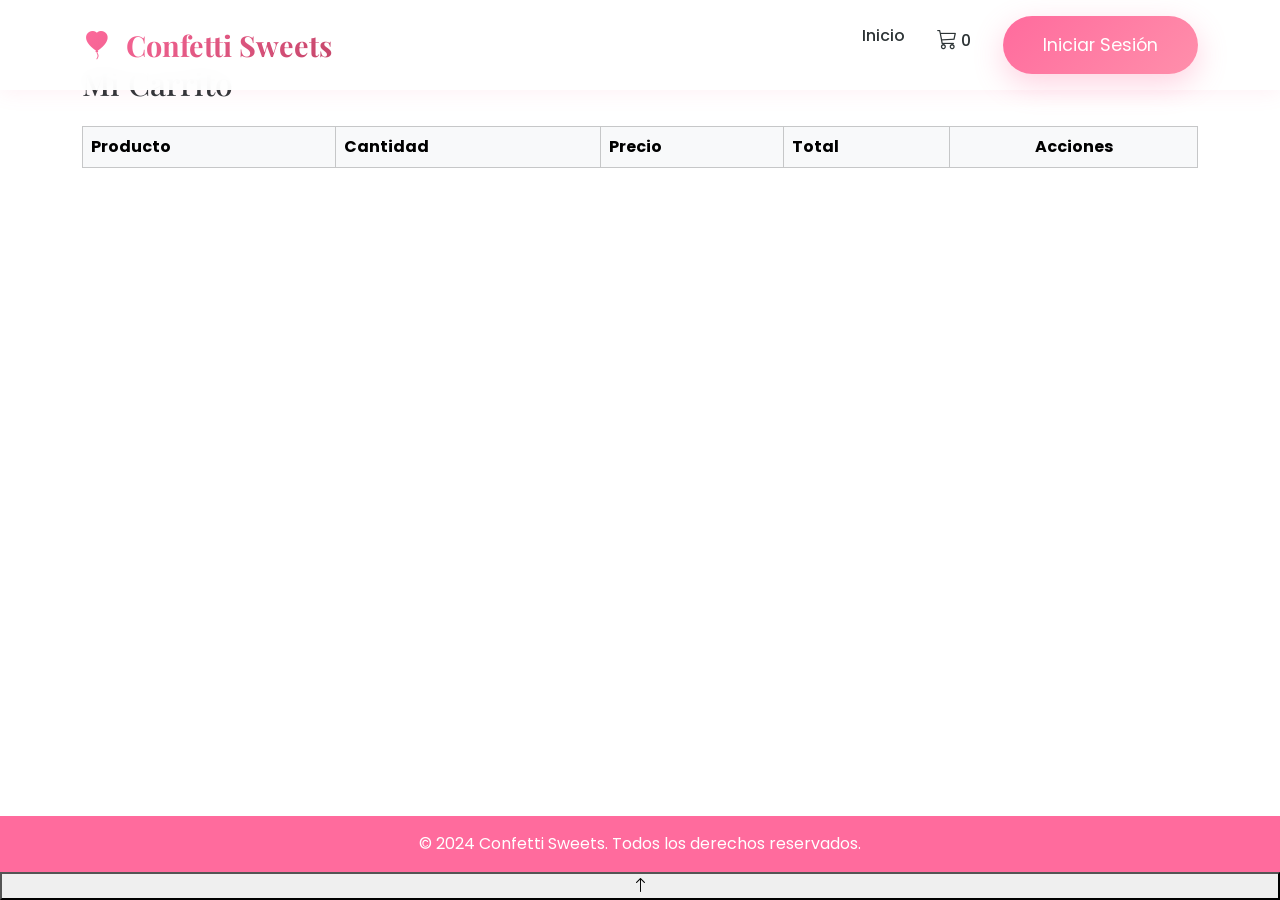
<file: Carrito.html>
<!DOCTYPE html>
<html lang="en">

<head>
  <meta charset="UTF-8">
  <meta name="viewport" content="width=device-width, initial-scale=1.0">
  <link rel="stylesheet" href="./style.css">
  <link rel="stylesheet" href="./Carrito.css">
  <title></title>
</head>

<body>
  <nav class="navbar navbar-expand-lg fixed-top">
    <div class="container">
      <!-- Identidad del sitio -->
      <a class="navbar-brand" href="/Index.html">
        <i class="bi bi-balloon-heart-fill me-2"></i>
        Confetti Sweets
      </a>
      <!-- Menu de hamburguesa para dispositivos moviles -->
      <button class="navbar-toggler" type="button" data-bs-toggle="collapse" data-bs-target="#navbarNav">
        <span class="navbar-toggler-icon"></span>
      </button>

      <!-- Elementos del menu de navegacion -->
      <div class="collapse navbar-collapse" id="navbarNav">
        <ul class="navbar-nav ms-auto mb-2 mb-lg-0">
          <li class="nav-item">
            <a class="nav-link active" aria-current="page" href="/Index.html">Inicio</a>
          </li>

          <li class="nav-item nav-item-cart">
            <a class="nav-link" href="/Carrito.html" onclick="showCart()"> <i class="bi bi-cart3 fs-5"></i><span
                class="cart-badge"></span> 0</a>
          </li>
          <li class="nav-item ms-3" id="authButtons">
            <button class="btn btn-primary-custom btn-sm" onclick="showLoginModal()"> Iniciar Sesión </button>

          </li>
          <li class="nav-item ms-3 d-none" id="UserMenu">
            <div class="dropdown">
              <button class="btn btn-outline-custom btn-sm dropdown-toggle" type="button" id="userDropdown"
                data-bs-toggle="dropdown">
                <i class="bi bi-person-heart me-2"></i> <span id="userName">Usuario</span>
              </button>
              <ul class="dropdown-menu dropdown-menu-end">
                <li>
                  <a class="dropdown-item" href="#" onclick="showAdminPanel()"><i class="bi bi-grid me-2"></i>Panel
                    Admin </a>
                </li>
                <li>
                  <a class="dropdown-item" href="#" onclick="showProfile()"><i class="bi bi-person me-2"></i>Perfil
                  </a>
                </li>
                <li>
                  <hr class="dropdown-divider">
                </li>
                <li>
                  <a class="dropdown-item text-danger" href="#" onclick="logout()"><i
                      class="bi bi-box-arrow-right me-2"></i>Cerrar Sesión </a>
                </li>
              </ul>
            </div>
          </li>
      </div>
    </div>
  </nav>

  <main>
    <!-- Contenedor del carrito -->
    <div class="container mt-5 pt-3">
      <h2 class="mb-4">Mi Carrito</h2>

      <div class="table-responsive">
        <table id="carritoTable" class="table table-striped table-hover table-bordered align-middle">
          <thead class="table-light">
            <tr>
              <th>Producto</th>
              <th>Cantidad</th>
              <th>Precio</th>
              <th>Total</th>
              <th class="text-center">Acciones</th>
            </tr>
          </thead>
          <tbody id="cartItems">
            <!-- Los items del carrito se cargarán aquí -->
          </tbody>
        </table>
      </div>
    </div>
  </main>

  <!-- Aqui finaliza la barra de navegacion -->
  <footer class="bg-brand text-white text-center content-center py-3 mt-5">
    <p class="mb-0">© 2024 Confetti Sweets. Todos los derechos reservados.</p>
  </footer>

  <button id="scrollTopBtn" class="scroll-top" aria-label="Subir" onclick="scrollToTop()">
    <i class="bi bi-arrow-up"></i>
  </button>

  
  <script src="https://cdn.jsdelivr.net/npm/bootstrap@5.0.2/dist/js/bootstrap.bundle.min.js"></script>
  <script src="./script.js"></script>
</body>

</html>
</file>
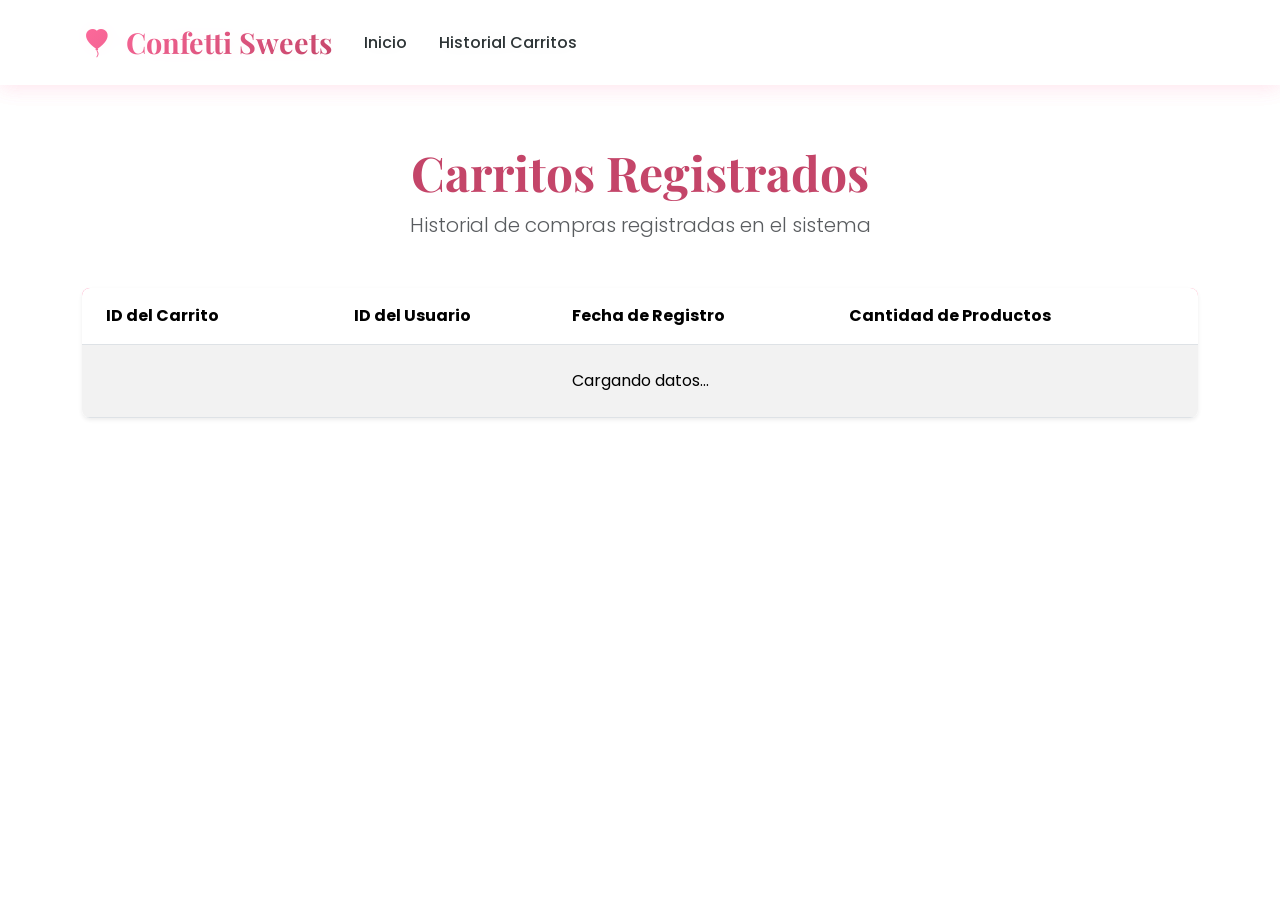
<file: carts.html>
<!DOCTYPE html>
<html lang="es">
<head>
  <meta charset="UTF-8">
  <meta name="viewport" content="width=device-width, initial-scale=1.0">
  <title>Carritos Registrados - Confetti Sweets</title>
  <link rel="stylesheet" href="./style.css">
</head>
<body>
  <nav class="navbar navbar-expand-lg fixed-top">
    <div class="container">
      <a class="navbar-brand" href="Index.html">
        <i class="bi bi-balloon-heart-fill me-2"></i> Confetti Sweets
      </a>
      <button class="navbar-toggler" type="button" data-bs-toggle="collapse" data-bs-target="#navbarNav">
        <span class="navbar-toggler-icon"></span>
      </button>
      <div class="collapse navbar-collapse" id="navbarNav">
        <ul class="navbar-nav me-auto mb-2 mb-lg-0">
          <li class="nav-item"><a class="nav-link" href="Index.html">Inicio</a></li>
          <li class="nav-item"><a class="nav-link active" href="carts.html">Historial Carritos</a></li>
        </ul>
      </div>
    </div>
  </nav>
  <!DOCTYPE html>
<html lang="es">
<head>
  <meta charset="UTF-8">
  <meta name="viewport" content="width=device-width, initial-scale=1.0">
  <title>Carritos Registrados - Confetti Sweets</title>
  <link rel="stylesheet" href="./style.css">
</head>
<body>
  <nav class="navbar navbar-expand-lg fixed-top">
    <div class="container">
      <a class="navbar-brand" href="Index.html">
        <i class="bi bi-balloon-heart-fill me-2"></i> Confetti Sweets
      </a>
      <button class="navbar-toggler" type="button" data-bs-toggle="collapse" data-bs-target="#navbarNav">
        <span class="navbar-toggler-icon"></span>
      </button>
      <div class="collapse navbar-collapse" id="navbarNav">
        <ul class="navbar-nav me-auto mb-2 mb-lg-0">
          <li class="nav-item"><a class="nav-link" href="Index.html">Inicio</a></li>
          <li class="nav-item"><a class="nav-link active" href="carts.html">Historial Carritos</a></li>
        </ul>
      </div>
    </div>
  </nav>
</body>
</html>
</body>
</html>

<section class="py-5 my-5">
    <div class="container mt-5">
      <div class="text-center mb-5">
        <h2 class="display-5 fw-bold" style="color: var(--dark-pink);">Carritos Registrados</h2>
        <p class="lead text-muted">Historial de compras registradas en el sistema</p>
      </div>

      <div class="table-responsive shadow-sm rounded-3">
        <table class="table table-hover table-striped align-middle bg-white mb-0">
          <thead class="text-white" style="background: linear-gradient(135deg, var(--primary-pink), var(--secondary-pink));">
            <tr>
              <th scope="col" class="py-3 px-4">ID del Carrito</th>
              <th scope="col" class="py-3">ID del Usuario</th>
              <th scope="col" class="py-3">Fecha de Registro</th>
              <th scope="col" class="py-3">Cantidad de Productos</th>
            </tr>
          </thead>
          <tbody id="cartsTableBody">
            <tr><td colspan="4" class="text-center py-4">Cargando datos...</td></tr>
          </tbody>
        </table>
      </div>
    </div>
  </section>

  <script src="./carts.js"></script>
</html>
</file>
<file: Carrito.css>
html,
body {
    height: 100%;
}

body {
    display: flex;
    flex-direction: column;
}

main {
    flex: 1;
}
.bg-brand{
    background: var(--primary-pink);
}
</file>
<file: style.css>
/* Importando libreria de Bootstrap css 5.2 */
@import url("https://cdn.jsdelivr.net/npm/bootstrap@5.0.2/dist/css/bootstrap.min.css");

/* Importando libreria de iconos */
@import url("https://cdn.jsdelivr.net/npm/bootstrap-icons@1.13.1/font/bootstrap-icons.min.css");

/*Google Fonts*/
@import url("https://fonts.googleapis.com/css2?family=Playfair+Display:wght@400;600;700&family=Poppins:wght@0,300;400;500;600&display=swap");


/********* Estilos Globales **********/
:root {
  --primary-pink: #ff6b9d;
  --secondary-pink: #ff8fab;
  --light-pink: #ffb3c6;
  --pale-pink: #FFE4E9;
  --soft-pink: #fff0f3;
  --dark-pink: #c44569;
  --gold-accent: #ffd700;
  --text-dark: #2d3436;
  --text-light: #636e72;
}   

*{
    margin: 0;
    padding: 0;
    box-sizing: border-box;
}

body {
    font-family: 'Poppins', sans-serif;
    background-color: linear-gradient(135deg, var(--soft-pink) 0%, #fff 50%, var(--pale-pink) 100%);
    color: var(--text-dark);
    overflow-x: hidden;
}

h1,h2,h3,h4,h5,h6 {
    font-family: 'Playfair Display', serif;
}
/* Navbar Estilizado */
.navbar {
    background: rgb(255,255,255,0.95) !important; ;
    padding: 1rem 0;
    backdrop-filter: blur(10px);
    box-shadow: 0 2px 20px rgba(255,107,157,0.1);
    transition: all 0.3s ease;
}

 .navbar-brand{
    font-family: 'Playfair Display', serif; 
    font-weight: 700;
    font-size: 1.8rem;
    background: linear-gradient(135deg, var(--primary-pink), var(--dark-pink));
    -webkit-background-clip: text;
    -webkit-text-fill-color: transparent;
    background-clip: text;
}

.nav-link{
    font-weight:  500;
    color: var(--text-dark) !important;
    margin: 0 0.5rem;
    position: relative;
    transition: color 0.3s ease;
}

.nav-link::after {
    content: '';
    position: absolute;
    width: 0;
    height: 2px;
    background: linear-gradient(90deg, var(--primary-pink), var(--secondary-pink));
    left: 0;
    bottom: -5px;
    transition: width 0.3s ease;

}

.nav-link:hover::after{
    width: 100%;
}

.nav-link:hover {
    color: var(--primary-pink) !important;
}


/*Estilos para la seccion #1*/

.hero-section{
    min-height: 100vh;
    display: flex;
    align-items: center;
    position: relative;
    background: linear-gradient(135deg, var(--pale-pink) 0%, var(--soft-pink) 50%, #fff 100% );
    overflow: hidden;
}

.hero-section::before{
    content: '';
    position: absolute;
    width: 600px;
    right: -10%;
    height: 600px;
    top: -50%;
    background: radial-gradient(circle, rgba(255,107,157,0.1) 0%, transparent 70%);
    border-radius: 50%;
    animation: float 6s ease-in-out infinite;
}


.hero-section::after{
    content: '';
    position: absolute;
    bottom: -20%;    
    left: -10%;
    width: 400px;
    height: 400px;
    background: radial-gradient(circle, rgba(255,143,171,0.15) 0%, transparent 70%);
    border-radius: 50%;
    animation: float 8s ease-in-out infinite reverse;
}

@keyframes float {
    0%, 100% {
        transform: translateY(0px);
    }
    50% {
        transform: translateY(-20px);
    }
}
.hero-content{
    position: relative;
    z-index: 2 ;
}

.hero-title{
    font-size: 4rem;
    font-weight: 700;
    background: linear-gradient(135deg, var(--primary-pink), var(--dark-pink));
    -webkit-background-clip: text;
    -webkit-text-fill-color: transparent;
    background-clip: text;
    margin-bottom: 1.5rem;
    line-height:1.2 ;
}

.hero-subtitle{
    font-size: 1.3rem;
    color: var(--text-light);
    margin-bottom: 2rem;
    font-weight: 300;
}

.btn-primary-custom{
    background: linear-gradient(135deg, var(--primary-pink), var(--secondary-pink));
    border: none;
    color: white;
    padding: 1rem 2.5rem;
    font-size: 1.1rem;
    box-shadow: 0 10px 30px rgba(255,107,157,0.3);
    border-radius: 50px;
    transition: all 0.3s ease;
    overflow: hidden;
    position: relative;

}

.btn-primary-custom::before{
    content: '';
    position: absolute;
    width: 100%;
    height: 100%;
    top: 0;
    left: -100%;
     background: linear-gradient(90deg, transparent, rgba(255,255,255,0.3),transparent);
   
    transition: all 0.3s ease;
}

.btn-primary-custom:hover::before{
    left: 100%;
}

.btn-primary-custom:hover{
    box-shadow: 0 15px 40px rgba(255,107,157,0.4);
    transform: translateY(-3px);
    color: #fff;
}

.btn-outline-custom{
    border: 2px solid var(--primary-pink);
    color: var(--primary-pink);
    padding: 1rem 2.5rem;
    font-size: 1.1rem;
    font-weight: 600;
    border-radius: 50px;
    background: transparent; 
    transition: all 0.3s ease;
    margin-left: 1rem;

}

.btn-outline-custom:hover{
    background: #fff;
    box-shadow: 0 10px 40px rgba(255,107,157,0.1);
    transition: all 0.4s ease;
    border: none;
    position: relative;
}
/*Estilos para la seccion #2*/
/*Seccion de productos*/
.products-card{
    background: #fff;
    border-radius: 20px;
    overflow: hidden;
    box-shadow: 0 10px 40px rgba(255,107,157,0.1);
    transition: all 0.4s ease;
    border: none;
    position: relative;
}

.products-card::before{
    content: '';
    position: absolute;
    top: 0; 
    left: 0;
    right: 0;
    height: 5px;
    background: linear-gradient(90deg, var(--primary-pink), var(--secondary-pink));
   transform: scaleX(0);
    transition: transform  0.3s ease;
}

.products-card:hover::before{
    transform: scaleX(1);
}
.products-card:hover{
    box-shadow: 0 20px 60px rgba(255,107,157,0.2);
    transform: translateY(-10px);
}

.product-image {
    height: 250px;
    background: linear-gradient(135deg, var(--pale-pink), var(--soft-pink));
    display: flex;
    align-items: center;

    justify-content: center;
    font-size: 4rem;
    position: relative;
    overflow: hidden;
}


.product-image::after {
    content: '';
    position: absolute;
    top: -50%;
    left: -50%;
    width: 200%;
    height: 200%;
    background: radial-gradient(circle, rgba(255, 255, 255, 0.3) 0%, transparent 60%);
    opacity: 0;
    transition: opacity 0.3s ease;
}

.product-card:hover .product-image::after {
    opacity: 1;
}

.product-body {
    padding: 1.5rem;
}

.product-title {
    font-family: 'Playfair Display', serif;
    font-size: 1.3rem;
    color: var(--text-dark);
    margin-bottom: 0.5rem;
}

.product-price {
    font-size: 1.5rem;
    font-weight: 700;
    color: var(--primary-pink);
    margin-bottom: 1rem;
}

.btn-add-cart {

    background: linear-gradient(135deg, var(--primary-pink), var(--secondary-pink));
    border: none;
    color: white;
    padding: 0.6rem 1.5rem;
    border-radius: 25px;
    font-weight: 500;
    transition: all 0.3s ease;
    width: 100%;
}

.btn-add-cart:hover {
    transform: scale(1.05);
    box-shadow: 0 5px 20px rgba(255, 107, 157, 0.4);
}

.pagination{
    background: var(--primary-pink) ;
}



/* CSS para tabla de carritos API - NicaGrow */

.carritosAPI {
    background: linear-gradient(135deg, #fff 0%, var(--soft-pink) 100%);
}


.tablaCarritos {
    background-color: #a84141; 
    border-radius: 15px;
    overflow: hidden;
    box-shadow: 0 10px 40px rgba(255, 107, 157, 0.1);
}


.tablaCarritos thead {
    background: linear-gradient(135deg, var(--primary-pink), var(--secondary-pink));
    color: #b10a0a;
}


.tablaCarritos th {
    padding: 1rem;
    font-weight: 600;
}


.tablaCarritos td {
    padding: 0.9rem;
    text-align: center;
}


.detalle-productos {
    text-align: left;
}


.detalle-productos ul {
    margin: 0;
    padding-left: 1.2rem;
}


.detalle-productos li {
    margin-bottom: 0.3rem;
}
</file>
